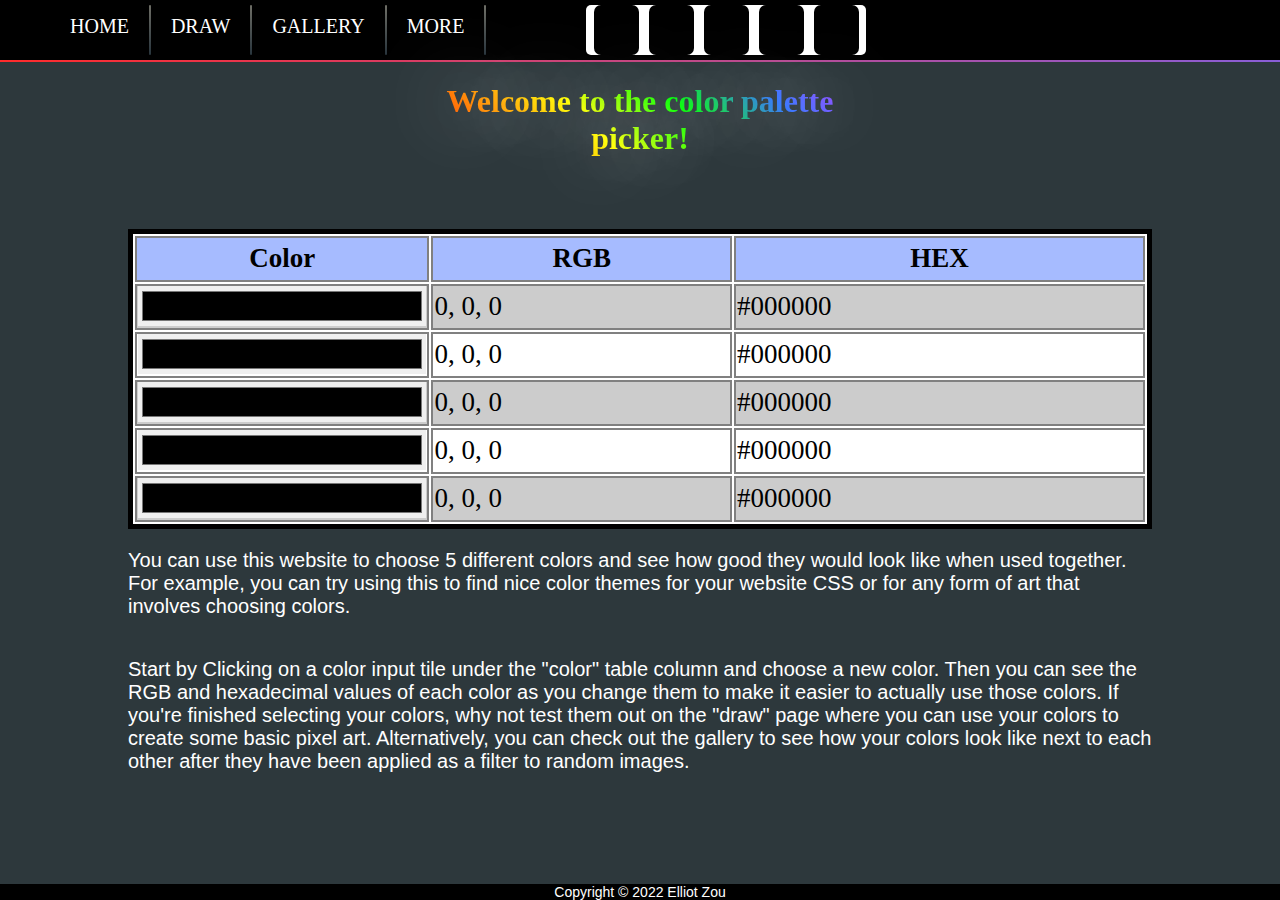
<file: index.html>
<!DOCTYPE html>
<html lang="en">
<head>
    <meta charset="UTF-8">
    <meta http-equiv="X-UA-Compatible" content="IE=edge">
    <meta name="viewport" content="width=device-width, initial-scale=1.0">
    <title>Document</title>
    <link rel="stylesheet" href="index.css">
    <link rel="stylesheet" href="navbar.css">
    <script src="index.js"></script>
</head>
<body onload="initialize();">
    <div id="navbarwrapper">
        <div id="optionswrapper">
            <a href="index.html">HOME</a>
            <div class="linediv"></div>
            <a href="draw.html">DRAW</a>
            <div class="linediv"></div>
            <a href="gallery.html">GALLERY</a>
            <div class="linediv"></div>
            <a href="more.html">MORE</a>
            <div class="linediv"></div>
        </div>
        <div id="palettewrapper">
            <div id="colorsquare1" class="colorsquare"></div>
            <div id="colorsquare2" class="colorsquare"></div>
            <div id="colorsquare3" class="colorsquare"></div>
            <div id="colorsquare4" class="colorsquare"></div>
            <div id="colorsquare5" class="colorsquare"></div>
        </div>
    </div>
    <div style="width: 100%; height: 2px; background-image:linear-gradient(to right, rgb(255, 43, 43), rgb(137, 94, 215));"></div>

    <div>
        <h1>Welcome to the color palette picker!</h1>
    </div>

    <table>
        <tr><th>Color</th><th>RGB</th><th>HEX</th></tr>
        <tr><td><input id = "colorinput1" class="colorinput" type="color" onchange="changeColor();"></td><td id="colorrgb1"></td><td id="colorhex1"></td></tr>
        <tr><td><input id = "colorinput2" class="colorinput" type="color" onchange="changeColor();"></td><td id="colorrgb2"></td><td id="colorhex2"></td></tr>
        <tr><td><input id = "colorinput3" class="colorinput" type="color" onchange="changeColor();"></td><td id="colorrgb3"></td><td id="colorhex3"></td></tr>
        <tr><td><input id = "colorinput4" class="colorinput" type="color" onchange="changeColor();"></td><td id="colorrgb4"></td><td id="colorhex4"></td></tr>
        <tr><td><input id = "colorinput5" class="colorinput" type="color" onchange="changeColor();"></td><td id="colorrgb5"></td><td id="colorhex5"></td></tr>
    </table>

    <p>
        You can use this website to choose 5 different colors and see how good they would look like when used together.
        For example, you can try using this to find nice color themes for your website CSS or for any form of art that involves choosing colors.
    </p>
    <p>
        Start by Clicking on a color input tile under the "color" table column and choose a new color.
        Then you can see the RGB and hexadecimal values of each color as you change them to make it easier to actually use those colors.
        If you're finished selecting your colors, why not test them out on the "draw" page where you can use your colors to create some basic pixel art.
        Alternatively, you can check out the gallery to see how your colors look like next to each other after they have been applied as a filter to random images.
    </p>

    <div id="footerwrapper">
        <footer>
            <p>Copyright &copy 2022 Elliot Zou</p>
        </footer>
    </div>
</body>
</html>
</file>
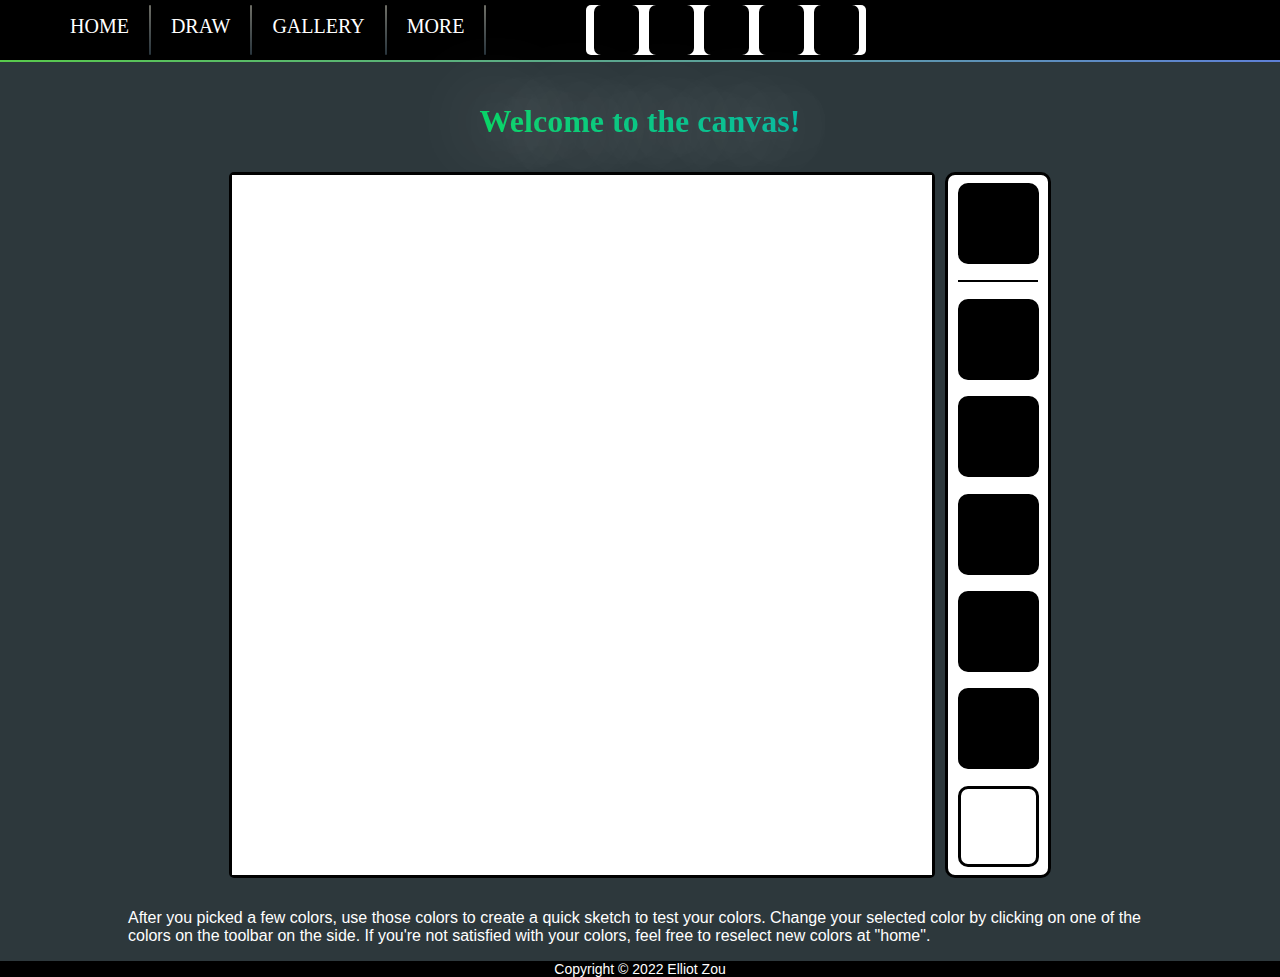
<file: draw.html>
<!DOCTYPE html>
<html lang="en">
<head>
    <meta charset="UTF-8">
    <meta http-equiv="X-UA-Compatible" content="IE=edge">
    <meta name="viewport" content="width=device-width, initial-scale=1.0">
    <title>Document</title>
    <link rel="stylesheet" href="draw.css">
    <link rel="stylesheet" href="navbar.css">
    <script src="draw.js"></script>
</head>
<body onload="initialize();">
    <div id="navbarwrapper">
        <div id="optionswrapper">
            <a href="index.html">HOME</a>
            <div class="linediv"></div>
            <a href="draw.html">DRAW</a>
            <div class="linediv"></div>
            <a href="gallery.html">GALLERY</a>
            <div class="linediv"></div>
            <a href="more.html">MORE</a>
            <div class="linediv"></div>
        </div>
        <div id="palettewrapper">
            <div id="colorsquare1" class="colorsquare"></div>
            <div id="colorsquare2" class="colorsquare"></div>
            <div id="colorsquare3" class="colorsquare"></div>
            <div id="colorsquare4" class="colorsquare"></div>
            <div id="colorsquare5" class="colorsquare"></div>
        </div>
    </div>

    <div style="margin-bottom: 20px; width: 100%; height: 2px; background-image:linear-gradient(to right, rgb(88, 202, 76), rgb(94, 128, 215));"></div>
    <h1>Welcome to the canvas!</h1>

    <div id="canvaswrapper">
        <div id="canvas"></div>
        <div id="toolbar">
            <div style="background-color: white;" id="selectedcolor" class="colorselector"></div>
            <div style="width: 80px; height: 2px; background-color: black; align-self: center;"></div>
            <div id="colorselector1" class="colorselector"></div>
            <div id="colorselector2" class="colorselector"></div>
            <div id="colorselector3" class="colorselector"></div>
            <div id="colorselector4" class="colorselector"></div>
            <div id="colorselector5" class="colorselector"></div>
            <div style="background-color: white;" id="eraser" class="colorselector"></div>
        </div>
    </div>

    <p>
        After you picked a few colors, use those colors to create a quick sketch to test your colors.
        Change your selected color by clicking on one of the colors on the toolbar on the side.
        If you're not satisfied with your colors, feel free to reselect new colors at "home".
    </p>

    <div id="footerwrapper">
        <footer>
            <p>Copyright &copy 2022 Elliot Zou</p>
        </footer>
    </div>
</body>
</html>
</file>
<file: index.css>
#palettewrapper{
    background-color: white;
    height: 50px;
    width: 280px;
    border-radius: 5px;
    align-self: center;
    display: flex;
    flex-direction: row;
    align-content: center;
    justify-content: center;
    gap: 10px;
}

.colorsquare{
    background-color: rgb(255, 255, 255);
    padding-top: 5px;
    height: 45px;
    width: 45px;
    border-radius: 7px;
}

.colorinput{
    width: 100%;
    height: 100%;
    border: none;
}

body{
    margin: 0px;
    background-color:#2d383c;
}

table{
    border: 5px solid;
    margin-top: 50px;
    margin-left: auto;
    margin-right: auto;
    width: 80%;
    background-color: white;
}

td, th{
    border: 2px solid;
    border-color: gray;
    height: 40px;
    font-size: 27px;
}

th{
    background-color: #a6bbff;
    color: black;
}

tr:nth-child(even) {
    background-color:#cccccc;
}

h1 {
    display: block;
    margin-left: auto;
    margin-right: auto;
    width: 35%;
    text-align: center;
    background-color: #f3ec78;
    background-image: linear-gradient(45deg, #FF0000, #FF7F00, #FFFF00, #00FF00, #2e73ff, #c43bff);
    background-size: 100%;
    -webkit-background-clip: text;
    -moz-background-clip: text;
    -webkit-text-fill-color: transparent; 
    -moz-text-fill-color: transparent;
    text-shadow: 1px 1px 75px rgb(255, 255, 255);
}

p{
    font-size: 20px;
    color: white;
    margin-left: 10%;
    margin-right: 10%;
    font-family: "Century Gothic", CenturyGothic, Geneva, AppleGothic, sans-serif;
}
</file>
<file: navbar.css>
#navbarwrapper{
    height: 60px;
    padding: 0px;
    background-color: black;
    display: flex;
    justify-content: flex-start;
    padding-left: 50px;
}

#navbarwrapper a{
    color: white;
    text-align: center;
    padding: 15px 15px;
    padding-left: 20px;
    padding-right: 20px;
    text-decoration:solid;
    font-size: 20px;
}

#navbarwrapper a:hover{
    background-color: rgb(166, 187, 255);
    color: black;
}

.linediv{
    height: 50px;
    width: 2px;
    border-radius: 20px;
    align-self: center;
    background-image: linear-gradient(0deg, rgb(40, 52, 60), rgb(110, 110, 102));
}

#palettewrapper{
    background-color: white;
    height: 50px;
    width: 280px;
    border-radius: 5px;
    align-self: center;
    display: flex;
    flex-direction: row;
    align-content: center;
    justify-content: center;
    gap: 10px;
    margin-left: 100px;
}

.colorsquare{
    background-color: rgb(255, 255, 255);
    padding-top: 5px;
    height: 45px;
    width: 45px;
    border-radius: 7px;
}

#optionswrapper{
    display: flex;
    flex-direction: row;
}

@media screen and (max-width: 800px) {
    #navbarwrapper{
        flex-direction: column;
        height: 100px;
        padding-bottom: 20px;
        padding-left: 0px;
        width: 100%;
    }

    #navbarwrapper a{
        width: 25%;
    }

    #palettewrapper{
        margin-top: 10px;
        margin-left: 0px;
    }
}

body{
    margin: 0px;
    display: flex;
    flex-direction: column;
    min-height: 100vh;
}

#footerwrapper{
    background-color: black;
    width: 100%;
    margin: 0px;
    margin-top: auto;
    margin-bottom: 0px;
    bottom: 0px;
    position: relative;
}

footer p{
    color: white;
    font-size:14px;
    margin: 0px;
    margin-top: auto;
    text-align: center;
}
</file>
<file: draw.css>
#canvaswrapper{
    display: flex;
    flex-direction: row;
    justify-content: center;
    padding-left: auto;
    padding-right: auto;
    padding-top: 10px;
    padding-bottom: 10px;
    margin-top: 0px;
    margin-bottom: 5px;
    gap: 10px;
    background-image: url(https://wallpaperforu.com/wp-content/uploads/2020/09/polygon-wallpaper-20090615332930-1536x864.jpg);
}

#canvas{
    height: 700px;
    width: 700px;
    display: grid;
    grid-template-columns: repeat(75, 1fr);
    grid-template-rows: repeat(75, 1fr);
    background-color: black;
    border: solid;
    gap: 0px;
    border-radius: 5px;
}

.pixel{
    background-color: white;
}

#toolbar{
    height: 700px;
    width: 100px;
    background-color: white;
    border-radius: 10px;
    border: solid;
    display: flex;
    flex-direction: column;
    justify-content: space-around;
}

.colorselector{
    height: 75px;
    width: 75px;
    background-color: black;
    border-radius: 10px;
    align-self: center;
    border: solid;
}

body{
    background-repeat: no-repeat;
    background-size: 100%;
    background-color: #2d383c;
}

h1, p{
    color: white;
}

h1{
    text-align: center;
    background-image: linear-gradient(45deg,#00FF00, #008cff);
    background-size: 100%;
    -webkit-background-clip: text;
    -moz-background-clip: text;
    -webkit-text-fill-color: transparent; 
    -moz-text-fill-color: transparent;
    text-shadow: 1px 1px 75px rgb(255, 255, 255);
}

p{
    font-family: "Century Gothic", CenturyGothic, Geneva, AppleGothic, sans-serif;
    margin-left: 10%;
    margin-right: 10%;
}
</file>
